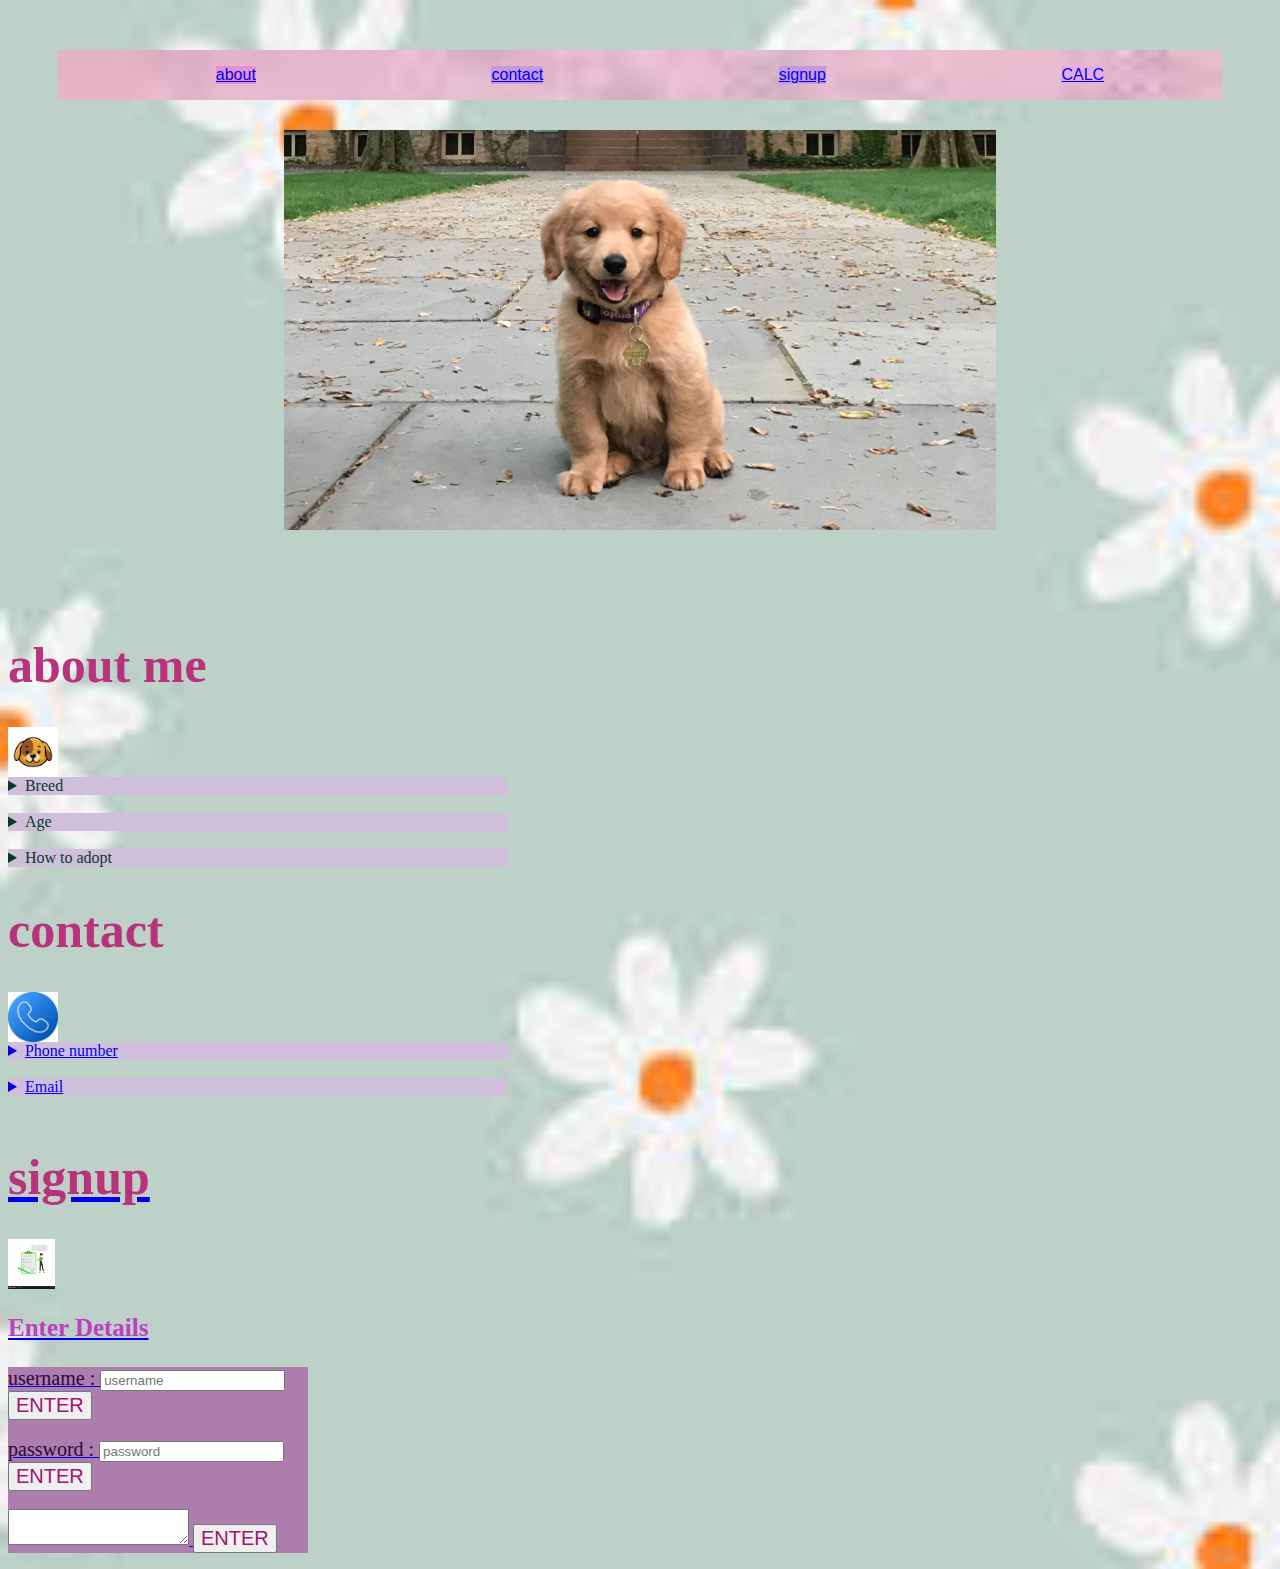
<file: index.html>
<html>

<head>
    <link rel="stylesheet" href="style.css">
    <title>
        Hi...I'm DARSANA
    </title>
</head>

<body bgcolor="white">
    <div class="navbar">
        <ul>

            <a href="#about">
            <li class="list">about</li>
            </a>
            <a href="#contact">
            <li class ="list1">contact</li>
            </a>
            <a href="#about">
            <li class ="list1">signup</li>
            </a>
            <a href="./calculator.html">
                <li class="listitem">CALC</li>
            </a>
        </ul>
    </div>

    <center><a href="https://youtube.com" target="_blank"> <img src="dod.jpg" height="400" /></a></center>
    </br></br></br></br>


    <div class="about" id="about">
        
        <h1>about me</h1>
        <a href="https://www.petco.com/shop/en/petcostore/c/petco-app" target="_blank"><img src="cute-face-dog-icon-funny-puppy-head-logo-line-icon-pet-illustration-vector.jpg" height="50">
        </a>

        <details class="breed">
            <summary>Breed</summary>
            Golden Retriever
        </details>
    </br>
        <details class="age">
            <summary>
                Age
            </summary>
                4 months old
        </details>
    </br>
        <details class="how">
            <summary>
                How to adopt
            </summary>
            fill up the form and submit details.. we will contact you 
        </details>
    </div>
 
    <div>
    <div class="contact" id="contact">
        <h1>
            contact
        </h1>
        <a href="https://www.petco.com/contact-us" target="_blank"><img src="indfgdex.jpeg" height="50"</a>
        <details class="phone">
            <summary>Phone number</summary>
            9090909090
        </details>
    </br>
        <details class="email">
            <summary>Email</summary>
            petco@gmail.com
        </details>
    </br>
    </div>
    </div>
    <div id="signup form" >
        <h1>signup</h1>
        <a href="https://www.petco.com/shop/LogonForm"><img src="8628573.webp" height="50"</a>
    </div>




    <h3>
        Enter Details
    </h3>
    <form>
        <label>
            username :
        </label>
        <input placeholder="username" />
        <button>ENTER</button>

        <br />
        <br />
        <label>
            password :
        </label>
        <input placeholder="password" />
        <button>ENTER</button>
        <br />
        <br />
        <textarea></textarea>
        <button>ENTER</button>

    </form>
</body>

</html>
</file>
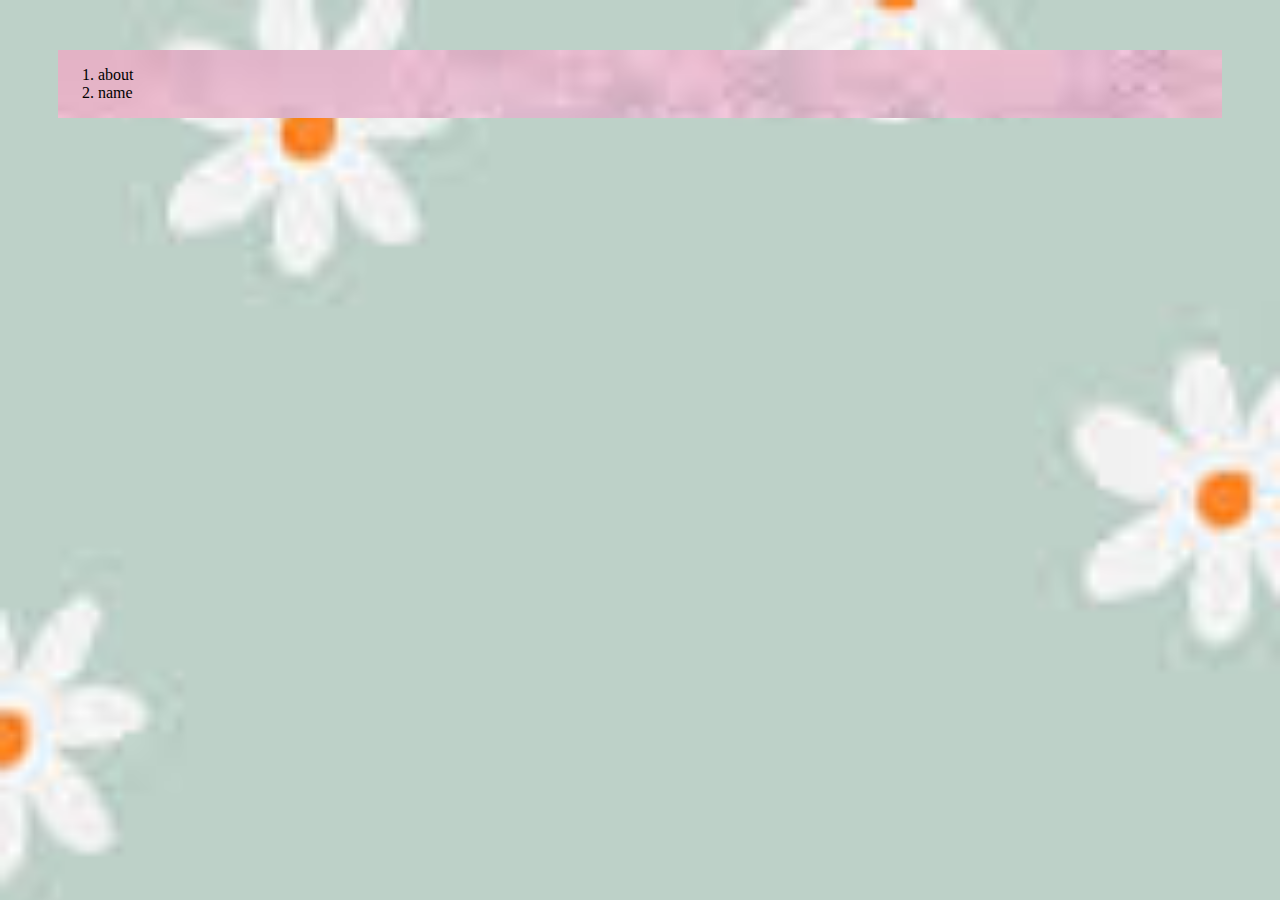
<file: a.html>
<html>

<head>
    <title>
        hai
    </title>
    <link rel="stylesheet" href="style.css" >
</head>

<body>
    <div class ="navbar">
        <ol>
            <li>about</li>
            <li>name</li>
        </ol>
    </div>


</body>

</html>
</file>
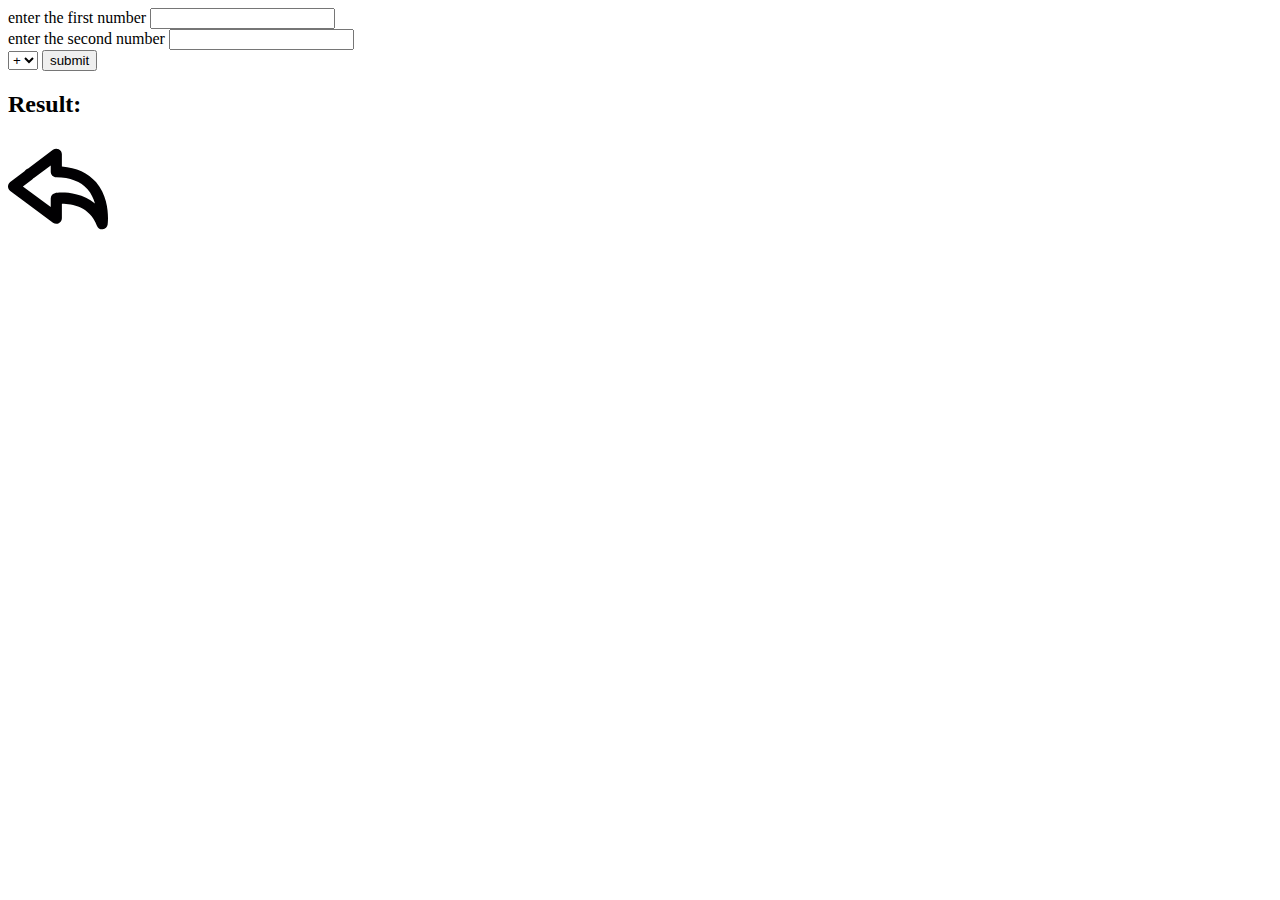
<file: calculator.html>
<html>

<head>
    <title>
        CALCULATOR
    </title>

<body>
    <div>
        <form>
            <label>
                enter the first number
            </label>
            <input id="first"></br>
            <label> 
                enter the second number
            </label>
            <input id="second"></br>

            <select id="operator">
                <option>+</option>
                <option>-</option>
                <option>*</option>
                <option>/</option>
            </select>
            <button onclick="calculate()">submit</button>
            <h2>Result:</h2>
            <h1 id="resulttext"></h1>
            <a href="../index.html"><img src="go-back-arrow.svg" height="100">
                
            </a>

        </form>
    </div>
    <script>
        function calculate() {

            let n1 = parseInt(document.getElementById("first").value);
            console.log(n1);
            let n2 = parseFloat(document.getElementById("second").value);
            console.log(n2);

            let op = document.getElementById("operator").value;
            var result = 0;
            if (op == "+") {
                result = n1 + n2;
            }
            else if (op == "-") {
                result = n1 - n2;
            }
            else if (op == "*") {
                result = n1 * n2;
            }
            else {
                result = n1 / n2;
            }
            document.getElementById("reasultText").innerText = result;
            event.preventDefault();


        }
        console.log(n1,op,n2,"=",result)
    </script>
</body>
</head>

</html>
</file>
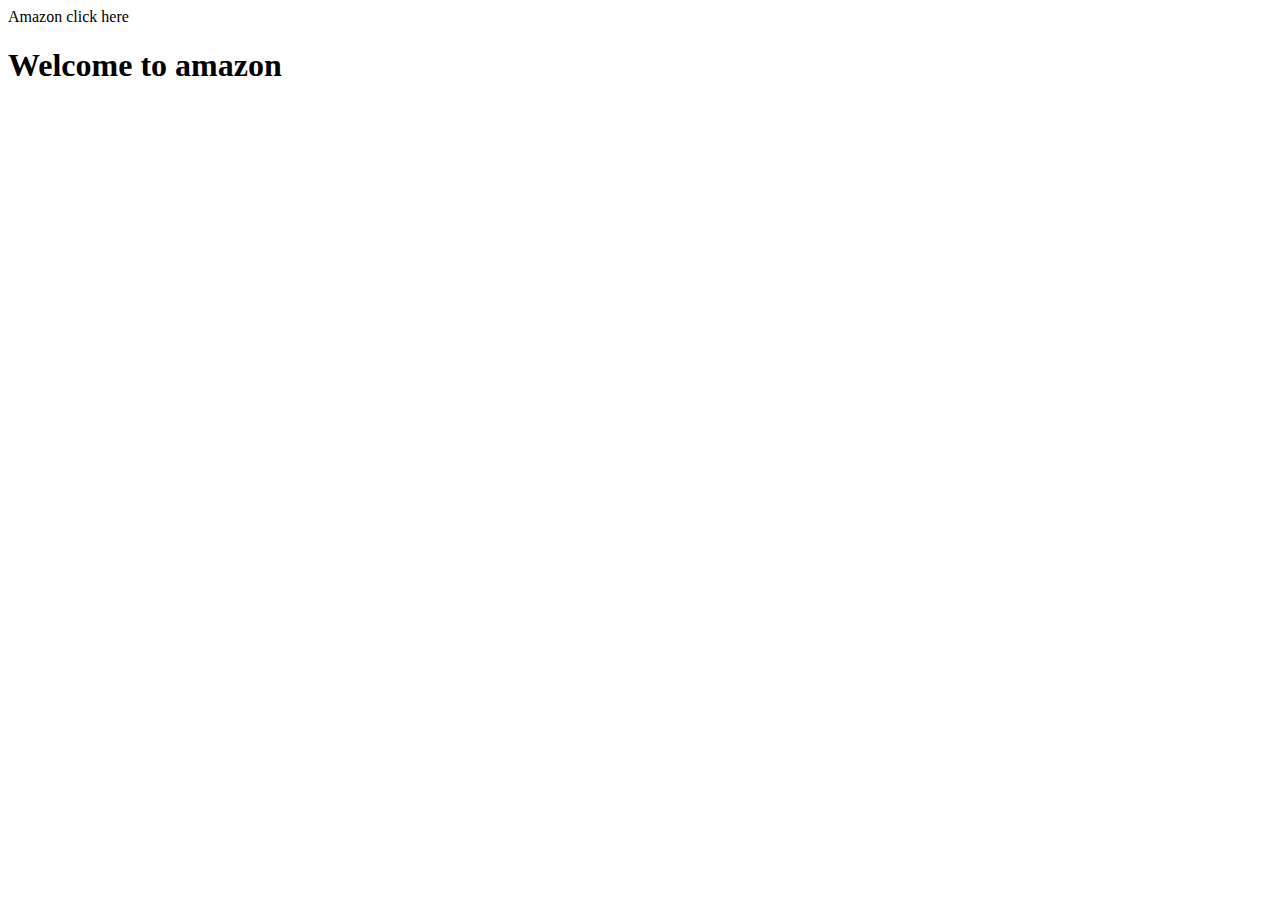
<file: pup.html>
<html>
    <head>
        <tittle>
            Amazon
        </tittle>
    </head>
    <body>
        <a herf ="https://youtube.com" >click here </a>
        <h1>Welcome to amazon</h1>

    </body>
</html>
</file>
<file: style.css>
body{
    background-image: url(index1.jpeg);
    background-color:paleturquoise ;
    background-repeat: no-repeat;
    background-size: cover;
    
}
.navbar{
    background-image: url(imavvges.jpeg);
    background-color: bisque;
    display: flex;
    margin-bottom: 50px;
    padding: 0px;
    margin: 50px 50px 30px;
    background-repeat: no-repeat;
    background-size: cover;
    animation: bgblur 2s
}
.navbar ul{
    display : flex;
    justify-content: space-around;
    width: 100%;
    font-family: 'Lucida Sans', 'Lucida Sans Regular', 'Lucida Grande', 'Lucida Sans Unicode', Geneva, Verdana, sans-serif;
    cursor: pointer;
    list-style-type: none;
    animation: bgblur 3s;
}
.list{
    background-color:rgb(226, 144, 208);
    cursor: pointer;
}
.list1{
        background-color:rgb(197, 153, 218);

}
h1{
    color: rgb(184, 50, 124);
    font-size: 50;
    animation: bgblur 3s;
    

}

p{
    align-items: center;
    color: rgb(187, 44, 180);
    font-size: 30;
}
h3{
    color: rgb(189, 62, 194);
    font-size: 25;
}
label
{
    font-size: 20;
    color: rgb(42, 6, 66);
}
button
{
    font-size: 20;
    color: rgb(160, 18, 113);
    cursor: pointer;
}
.navbar li:hover{
    transform: translateY(10px);
    transition: .1s ease;
    color:crimson
}
img:hover{
    transform: scale(105%);
    transition: 2s ease;
    border-radius: 200px;
    border-style: dotted;

    
}
form{
    
    background-color:rgb(173, 126, 173);
    width: 300px;
    justify-content: center;
    align-items: center;

}
.about{
    color: rgb(7, 58, 43);
 
    width: 500;
}
.contact{
    color: rgb(7, 58, 43);
    width: 500;
    
}
.how{
    background-color: rgb(207, 191, 218);
}
.age{
    background-color: rgb(207, 191, 218);

}
.breed{
    background-color: rgb(207, 191, 218);
}
.signup{
    background-color: rgb(207, 191, 218);
    width: 500;
}
.phone{
    background-color: rgb(207, 191, 218);
}
.email{
    background-color: rgb(207, 191, 218);
}
.listitem
{
    background-color: rgb(228, 174, 228);
    
}
@keyframes bgblur{
    0%{
        background-color:blue;
transform: translateY(100px);
        
    }
    100%{
    background-color: chartreuse;
    transform: translateY(10px);
            visibility: visible;

}}
</file>
